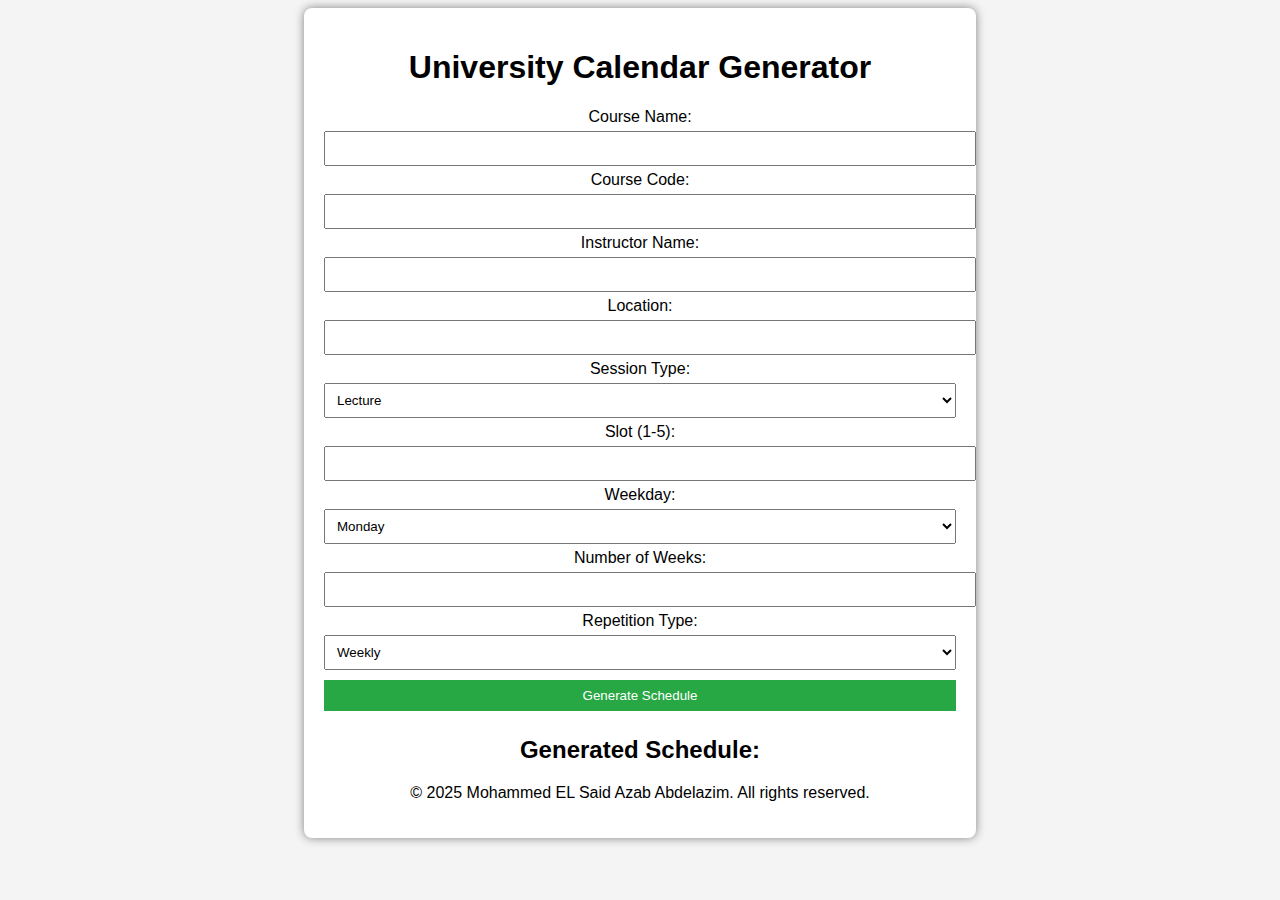
<file: index.html>
<!DOCTYPE html>
<html lang="en">
<head>
    <meta charset="UTF-8">
    <meta name="viewport" content="width=device-width, initial-scale=1.0">
    <title>Uni Calendar Generator</title>
    <link rel="stylesheet" href="style.css">
</head>
<body>
    <div class="container">
        <h1>University Calendar Generator</h1>

        <label>Course Name:</label>
        <input type="text" id="courseName">

        <label>Course Code:</label>
        <input type="text" id="courseCode">

        <label>Instructor Name:</label>
        <input type="text" id="instructorName">

        <label>Location:</label>
        <input type="text" id="location">

        <label>Session Type:</label>
        <select id="sessionType">
            <option value="Lecture">Lecture</option>
            <option value="Tutorial">Tutorial</option>
            <option value="Lab">Lab</option>
        </select>

        <label>Slot (1-5):</label>
        <input type="number" id="slot" min="1" max="5">

        <label>Weekday:</label>
        <select id="weekDay">
            <option value="0">Monday</option>
            <option value="1">Tuesday</option>
            <option value="2">Wednesday</option>
            <option value="3">Thursday</option>
            <option value="4">Friday</option>
            <option value="5">Saturday</option>
            <option value="6">Sunday</option>
        </select>

        <label>Number of Weeks:</label>
        <input type="number" id="numWeeks" min="1">

        <label>Repetition Type:</label>
        <select id="repetitionType">
            <option value="weekly">Weekly</option>
            <option value="biweekly">Biweekly</option>
        </select>

        <button id="generateBtn">Generate Schedule</button>

        <h2>Generated Schedule:</h2>
        <ul id="fileList"></ul>

        <p>&copy; 2025 Mohammed EL Said Azab Abdelazim. All rights reserved.</p>
    </div>

    <script src="script.js"></script>
</body>
</html>
</file>
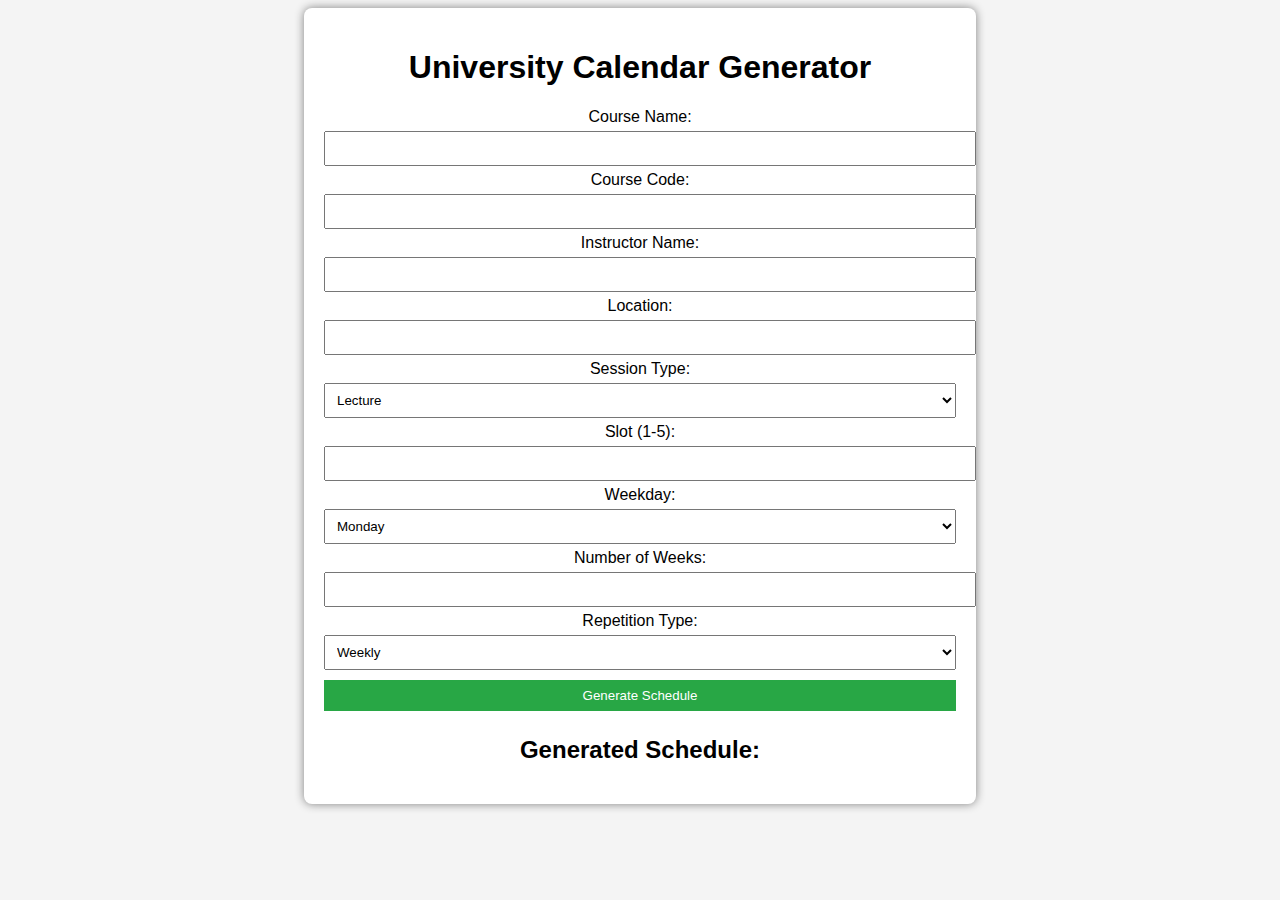
<file: frontend/index.html>
<!DOCTYPE html>
<html lang="en">
<head>
    <meta charset="UTF-8">
    <meta name="viewport" content="width=device-width, initial-scale=1.0">
    <title>Uni Calendar Generator</title>
    <link rel="stylesheet" href="style.css">
</head>
<body>
    <div class="container">
        <h1>University Calendar Generator</h1>

        <label>Course Name:</label>
        <input type="text" id="courseName">

        <label>Course Code:</label>
        <input type="text" id="courseCode">

        <label>Instructor Name:</label>
        <input type="text" id="instructorName">

        <label>Location:</label>
        <input type="text" id="location">

        <label>Session Type:</label>
        <select id="sessionType">
            <option value="Lecture">Lecture</option>
            <option value="Tutorial">Tutorial</option>
            <option value="Lab">Lab</option>
        </select>

        <label>Slot (1-5):</label>
        <input type="number" id="slot" min="1" max="5">

        <label>Weekday:</label>
        <select id="weekDay">
            <option value="0">Monday</option>
            <option value="1">Tuesday</option>
            <option value="2">Wednesday</option>
            <option value="3">Thursday</option>
            <option value="4">Friday</option>
            <option value="5">Saturday</option>
            <option value="6">Sunday</option>
        </select>

        <label>Number of Weeks:</label>
        <input type="number" id="numWeeks" min="1">

        <label>Repetition Type:</label>
        <select id="repetitionType">
            <option value="weekly">Weekly</option>
            <option value="biweekly">Biweekly</option>
        </select>

        <button onclick="generateSchedule()">Generate Schedule</button>

        <h2>Generated Schedule:</h2>
        <pre id="output"></pre>
    </div>

    <script src="script.js"></script>
</body>
</html>
</file>
<file: style.css>
body {
    font-family: Arial, sans-serif;
    background-color: #f4f4f4;
    text-align: center;
}

.container {
    width: 50%;
    margin: auto;
    background: white;
    padding: 20px;
    border-radius: 8px;
    box-shadow: 0px 0px 10px 0px gray;
}

input, select, button {
    width: 100%;
    padding: 8px;
    margin: 5px 0;
}

button {
    background: #28a745;
    color: white;
    border: none;
    cursor: pointer;
}
</file>
<file: frontend/style.css>
body {
    font-family: Arial, sans-serif;
    background-color: #f4f4f4;
    text-align: center;
}

.container {
    width: 50%;
    margin: auto;
    background: white;
    padding: 20px;
    border-radius: 8px;
    box-shadow: 0px 0px 10px 0px gray;
}

input, select, button {
    width: 100%;
    padding: 8px;
    margin: 5px 0;
}

button {
    background: #28a745;
    color: white;
    border: none;
    cursor: pointer;
}
</file>
